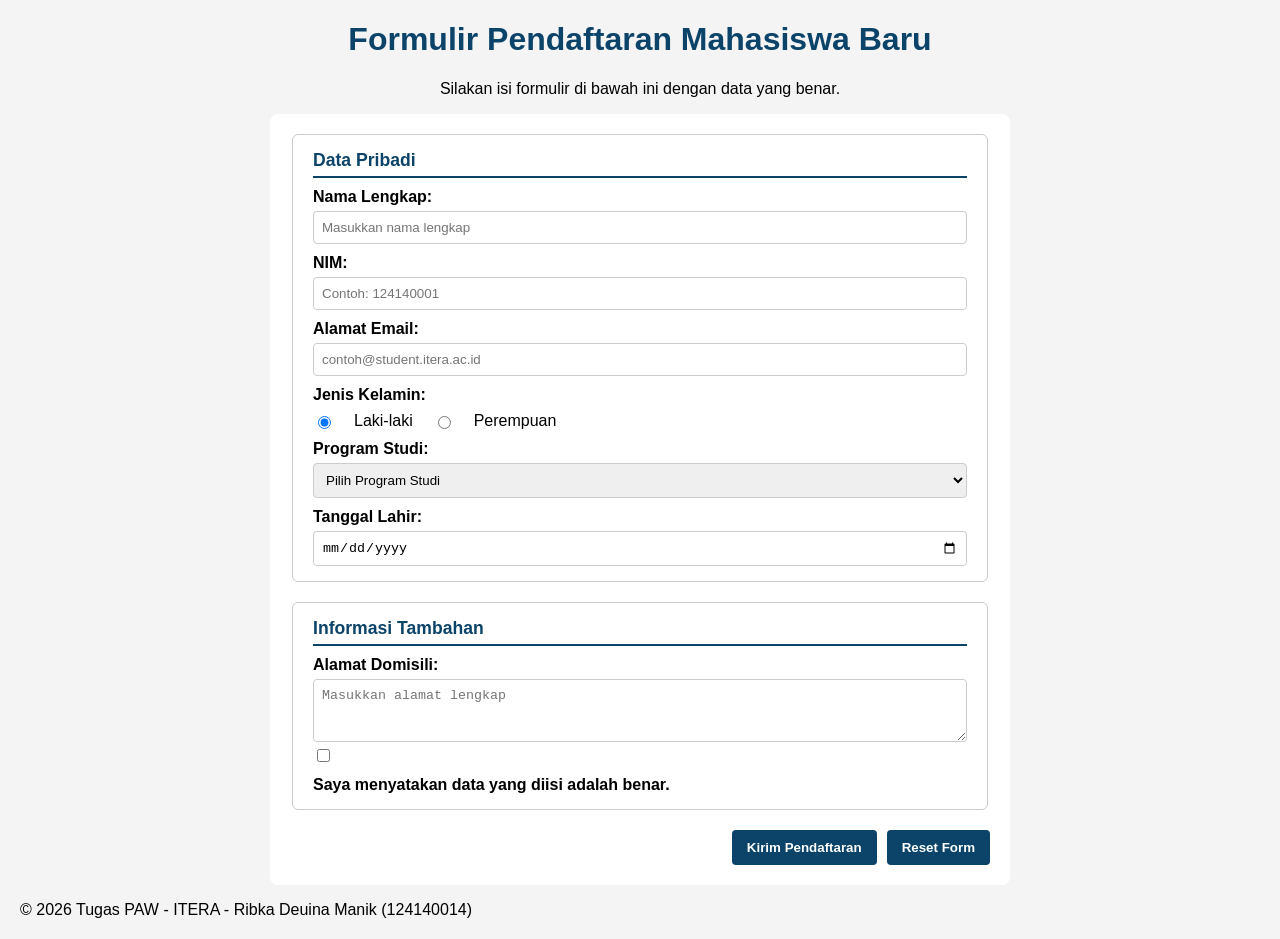
<file: index.html>
<!DOCTYPE html>
<html lang="id">
<head>
    <meta charset="UTF-8">
    <meta name="viewport" content="width=device-width, initial-scale=1.0">
    <title>Form Pendaftaran Mahasiswa Baru</title>
    <link rel="stylesheet" href="style.css">
</head>
<body>

    <header class="main-header">
        <h1>Formulir Pendaftaran Mahasiswa Baru</h1>
        <p>Silakan isi formulir di bawah ini dengan data yang benar.</p>
    </header>

    <main class="container">
        <form action="detail.html" method="get" class="form-card">
            
            <fieldset>
                <legend>Data Pribadi</legend>
                
                <div class="form-group">
                    <label for="nama">Nama Lengkap:</label>
                    <input type="text" id="nama" name="nama" placeholder="Masukkan nama lengkap" required>
                </div>

                <div class="form-group">
                    <label for="nim">NIM:</label>
                    <input type="text" id="nim" name="nim" placeholder="Contoh: 124140001" pattern="[0-9]{9}" title="Masukkan 9 digit NIM" required>
                </div>

                <div class="form-group">
                    <label for="email">Alamat Email:</label>
                    <input type="email" id="email" name="email" placeholder="contoh@student.itera.ac.id" required>
                </div>

                <div class="form-group">
                    <label>Jenis Kelamin:</label>
                    <div class="radio-group">
                        <input type="radio" id="male" name="gender" value="Laki-laki" checked>
                        <label for="male">Laki-laki</label>
                        <input type="radio" id="female" name="gender" value="Perempuan">
                        <label for="female">Perempuan</label>
                    </div>
                </div>

                <div class="form-group">
                    <label for="prodi">Program Studi:</label>
                    <select id="prodi" name="prodi" required>
                        <option value="">Pilih Program Studi</option>
                        <optgroup label="Fakultas Teknologi Industri">
                            <option value="Teknik Informatika">Teknik Informatika</option>
                            <option value="Teknik Elektro">Teknik Elektro</option>
                        </optgroup>
                        <optgroup label="Fakultas Sains">
                            <option value="Matematika">Matematika</option>
                            <option value="Fisika">Fisika</option>
                        </optgroup>
                        <optgroup label="Fakultas Teknologi Infrastruktur dan Kewilayahan">
                            <option value="Matematika">Arsitektur</option>
                            <option value="Fisika">Teknik Sipil</option>
                        </optgroup>
                    </select>
                </div>

                <div class="form-group">
                    <label for="tgl_lahir">Tanggal Lahir:</label>
                    <input type="date" id="tgl_lahir" name="tgl_lahir" required>
                </div>
            </fieldset>

            <fieldset>
                <legend>Informasi Tambahan</legend>
                
                <div class="form-group">
                    <label for="alamat">Alamat Domisili:</label>
                    <textarea id="alamat" name="alamat" rows="3" placeholder="Masukkan alamat lengkap"></textarea>
                </div>

                <div class="form-group checkbox-group">
                    <input type="checkbox" id="persetujuan" name="persetujuan" value="setuju" required>
                    <label for="persetujuan">Saya menyatakan data yang diisi adalah benar.</label>
                </div>
            </fieldset>

            <div class="form-actions">
                <button type="submit" class="btn btn-submit">Kirim Pendaftaran</button>
                <button type="reset" class="btn btn-reset">Reset Form</button>
            </div>

        </form>
    </main>

    <footer>
        <p>&copy; 2026 Tugas PAW - ITERA - Ribka Deuina Manik (124140014)</p>
    </footer>

</body>
</html>
</file>
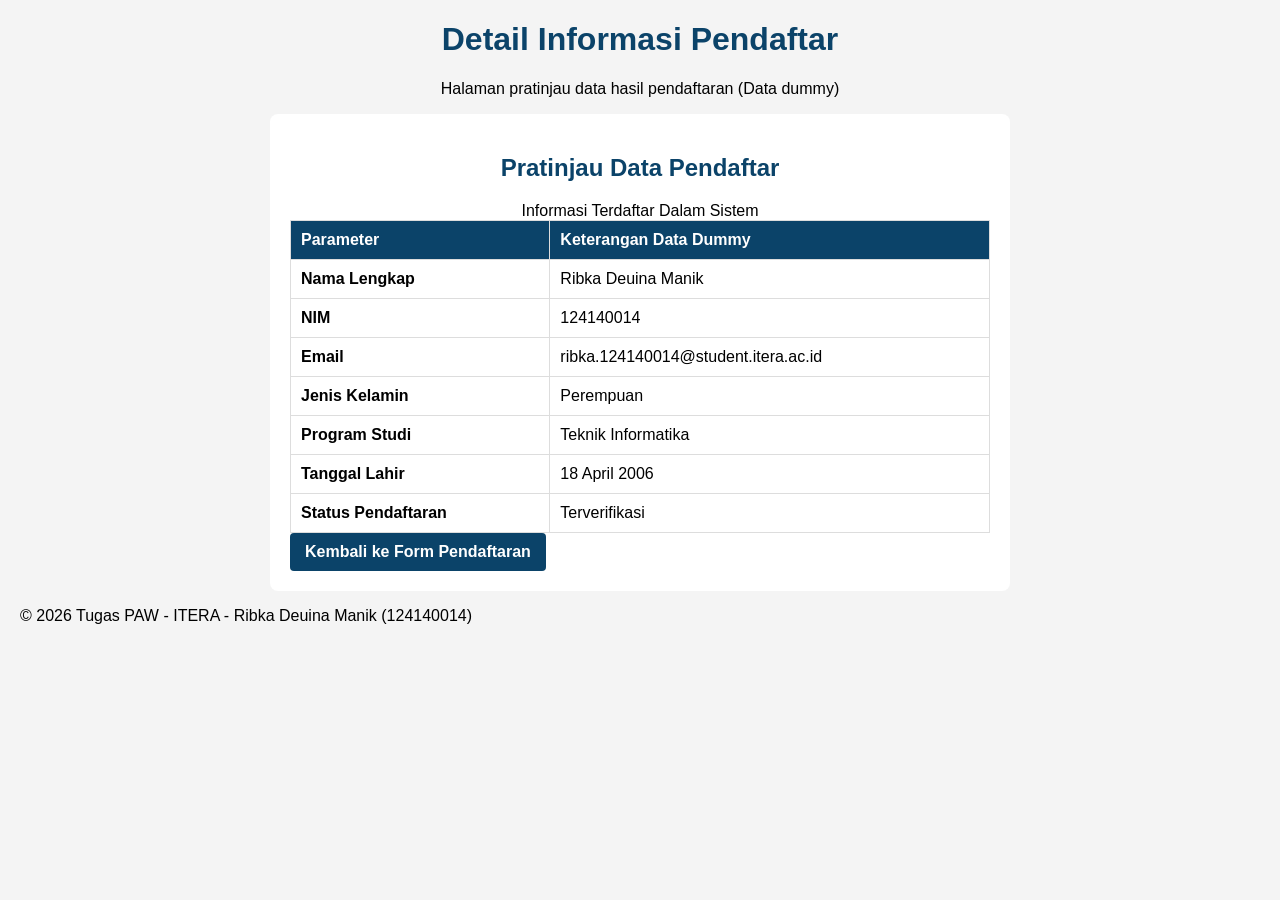
<file: detail.html>
<!DOCTYPE html>
<html lang="id">
<head>
    <meta charset="UTF-8">
    <meta name="viewport" content="width=device-width, initial-scale=1.0">
    <title>Detail Informasi Pendaftar</title>
    <link rel="stylesheet" href="style.css">
</head>
<body>

    <header class="main-header">
        <h1>Detail Informasi Pendaftar</h1>
        <p>Halaman pratinjau data hasil pendaftaran (Data dummy)</p>
    </header>

    <main class="container">
        <!-- container box -->
        <section class="card-info">
            <h2>Pratinjau Data Pendaftar</h2>
            
            <!-- tabel data dummy -->
            <table class="table-detail">
                <caption>Informasi Terdaftar Dalam Sistem</caption>
                <thead>
                    <tr>
                        <th>Parameter</th>
                        <th>Keterangan Data Dummy</th>
                    </tr>
                </thead>
                <tbody>
                    <tr>
                        <td><strong>Nama Lengkap</strong></td>
                        <td>Ribka Deuina Manik</td>
                    </tr>
                    <tr>
                        <td><strong>NIM</strong></td>
                        <td>124140014</td>
                    </tr>
                    <tr>
                        <td><strong>Email</strong></td>
                        <td>ribka.124140014@student.itera.ac.id</td>
                    </tr>
                    <tr>
                        <td><strong>Jenis Kelamin</strong></td>
                        <td>Perempuan</td>
                    </tr>
                    <tr>
                        <td><strong>Program Studi</strong></td>
                        <td>Teknik Informatika</td>
                    </tr>
                    <tr>
                        <td><strong>Tanggal Lahir</strong></td>
                        <td>18 April 2006</td>
                    </tr>
                    <tr>
                        <td><strong>Status Pendaftaran</strong></td>
                        <td><span class="badge-status">Terverifikasi</span></td>
                    </tr>
                </tbody>
            </table>

            <div class="back-link">
                <a href="index.html" class="btn btn-submit">Kembali ke Form Pendaftaran</a>
            </div>
        </section>
    </main>

    <footer>
        <p>&copy; 2026 Tugas PAW - ITERA - Ribka Deuina Manik (124140014)</p>
    </footer>

</body>
</html>
</file>
<file: style.css>
body {
    font-family: Arial, sans-serif;
    background-color: #f4f4f4;
    margin: 20px;
}

h1, h2 {
    color: #0b4369;
    text-align: center;
}

.main-header p {
    text-align: center;
}


fieldset {
    border: 1px solid #ccc;
    border-radius: 6px;
    padding: 15px 20px;
    margin-bottom: 20px;
}

legend {
    float: left;
    width: 100%;
    padding: 0 0 5px 0;
    margin-bottom: 10px;
    font-weight: bold;
    color: #0b4369;
    border-bottom: 2px solid #0b4369;
    font-size: 1.1rem;
}

fieldset::after {
    content: "";
    display: table;
    clear: both;
}

label {
    display: block;
    margin-top: 10px;
    font-weight: bold;
}

input[type="text"], 
input[type="email"], 
input[type="date"], 
select, 
textarea {
    width: 100%;
    padding: 8px;
    margin-top: 5px;
    box-sizing: border-box;
    border: 1px solid #ccc;
    border-radius: 4px;
}

.radio-group {
    display: flex;
    gap: 20px;
    margin-top: 8px;
}

.radio-group label {
    font-weight: normal;
    margin-top: 0;
    cursor: pointer;
}

.container {
    max-width: 700px;
    margin: auto;
    background: #ffffff;
    padding: 20px;
    border-radius: 8px;
}

.form-actions {
    display: flex;
    justify-content: flex-end;
    gap: 10px;
    margin-top: 15px;
}

.btn {
    padding: 10px 15px;
    background-color: #0b4369;
    color: white;
    border: none;
    cursor: pointer;
    text-decoration: none;
    display: inline-block;
    border-radius: 4px;
    font-weight: bold;
}

.btn-reset {
    background-color: #0b4369;
}


.table-detail {
    width: 100%;
    border-collapse: collapse;
    margin-top: 15px;
}

.table-detail th, 
.table-detail td {
    border: 1px solid #ddd;
    padding: 10px;
    text-align: left;
}

.table-detail th {
    background-color: #0b4369; 
    color: white;
}


#nama:focus, #nim:focus {
    background-color: #f0f7ff;
    outline: none;
}
</file>
